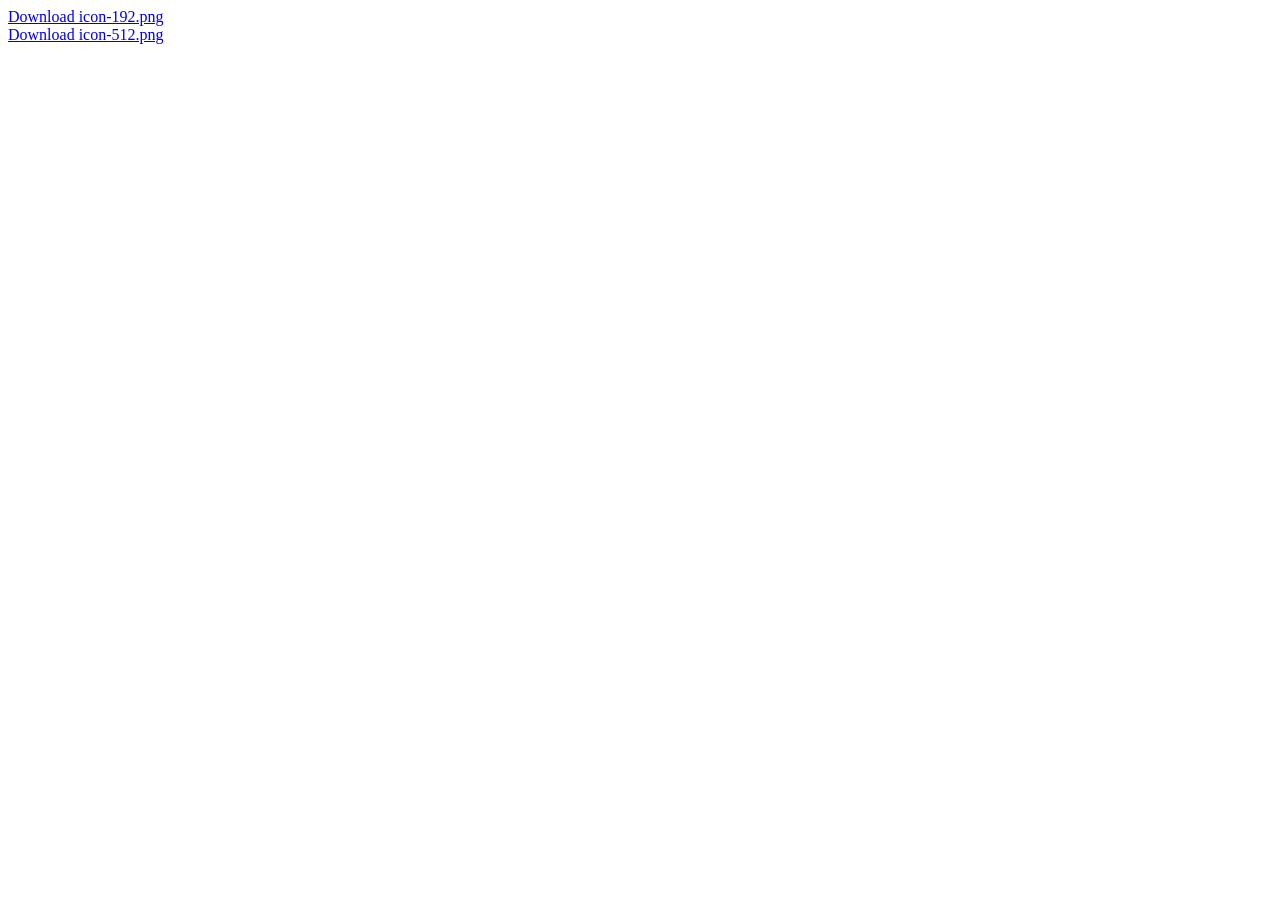
<file: generate-icons.html>
<!DOCTYPE html>
<!-- Helper: open this in a browser to generate PWA icons, then save them to /icons/ -->
<html>
<body>
<script>
function makeIcon(size) {
  const c = document.createElement("canvas");
  c.width = c.height = size;
  const ctx = c.getContext("2d");

  // Background
  const bg = ctx.createLinearGradient(0, 0, size, size);
  bg.addColorStop(0, "#1a1a2e");
  bg.addColorStop(1, "#0a0a0f");
  ctx.fillStyle = bg;
  ctx.roundRect(0, 0, size, size, size * 0.22);
  ctx.fill();

  // Bolt emoji
  ctx.font = `${size * 0.52}px serif`;
  ctx.textAlign = "center";
  ctx.textBaseline = "middle";
  ctx.fillText("⚡", size / 2, size / 2);

  return c.toDataURL("image/png");
}

[192, 512].forEach(sz => {
  const a = document.createElement("a");
  a.href = makeIcon(sz);
  a.download = `icon-${sz}.png`;
  a.textContent = `Download icon-${sz}.png`;
  a.style.display = "block";
  document.body.appendChild(a);
});
</script>
</body>
</html>
</file>
